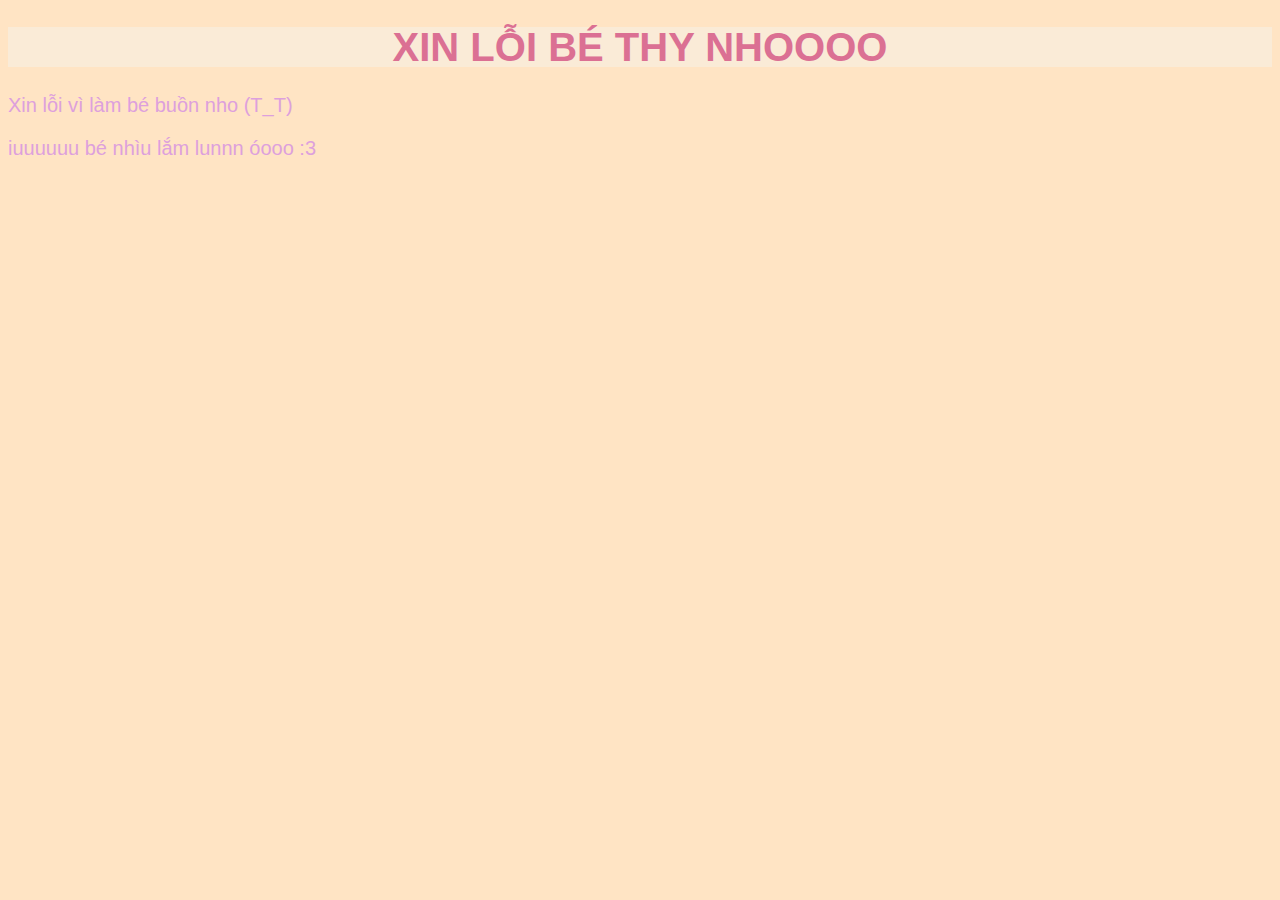
<file: index.html>
<!DOCTYPE html>
<html lang="en">
<head>
    <meta charset="UTF-8">
    <title>Ngoanxinhiuuu</title>
    <link rel="stylesheet" href="Style.css">
</head>
<body>
    <h1>XIN LỖI BÉ THY NHOOOO </h1>
  
    <p>Xin lỗi vì làm bé buồn nho (T_T)</p>
    <p>iuuuuuu bé nhìu lắm lunnn óooo :3</p>
</body>
</html>
</file>
<file: Style.css>
body{
            background-color: bisque;
        }
        h1,span{
            text-align: center;
            font-variant: small-caps;
            font-family: Arial, sans-serif;
            font-size: 40px;
            color:palevioletred;
            
            background-color: antiquewhite;
            line-height: 100%;
        }
        p{
            font-family: Arial, sans-serif;
            font-size: 20px;
            
            color: plum;
        }
        img{
            width: 200px;
            
        }
        div{
            display: inline-block;
        }
</file>
